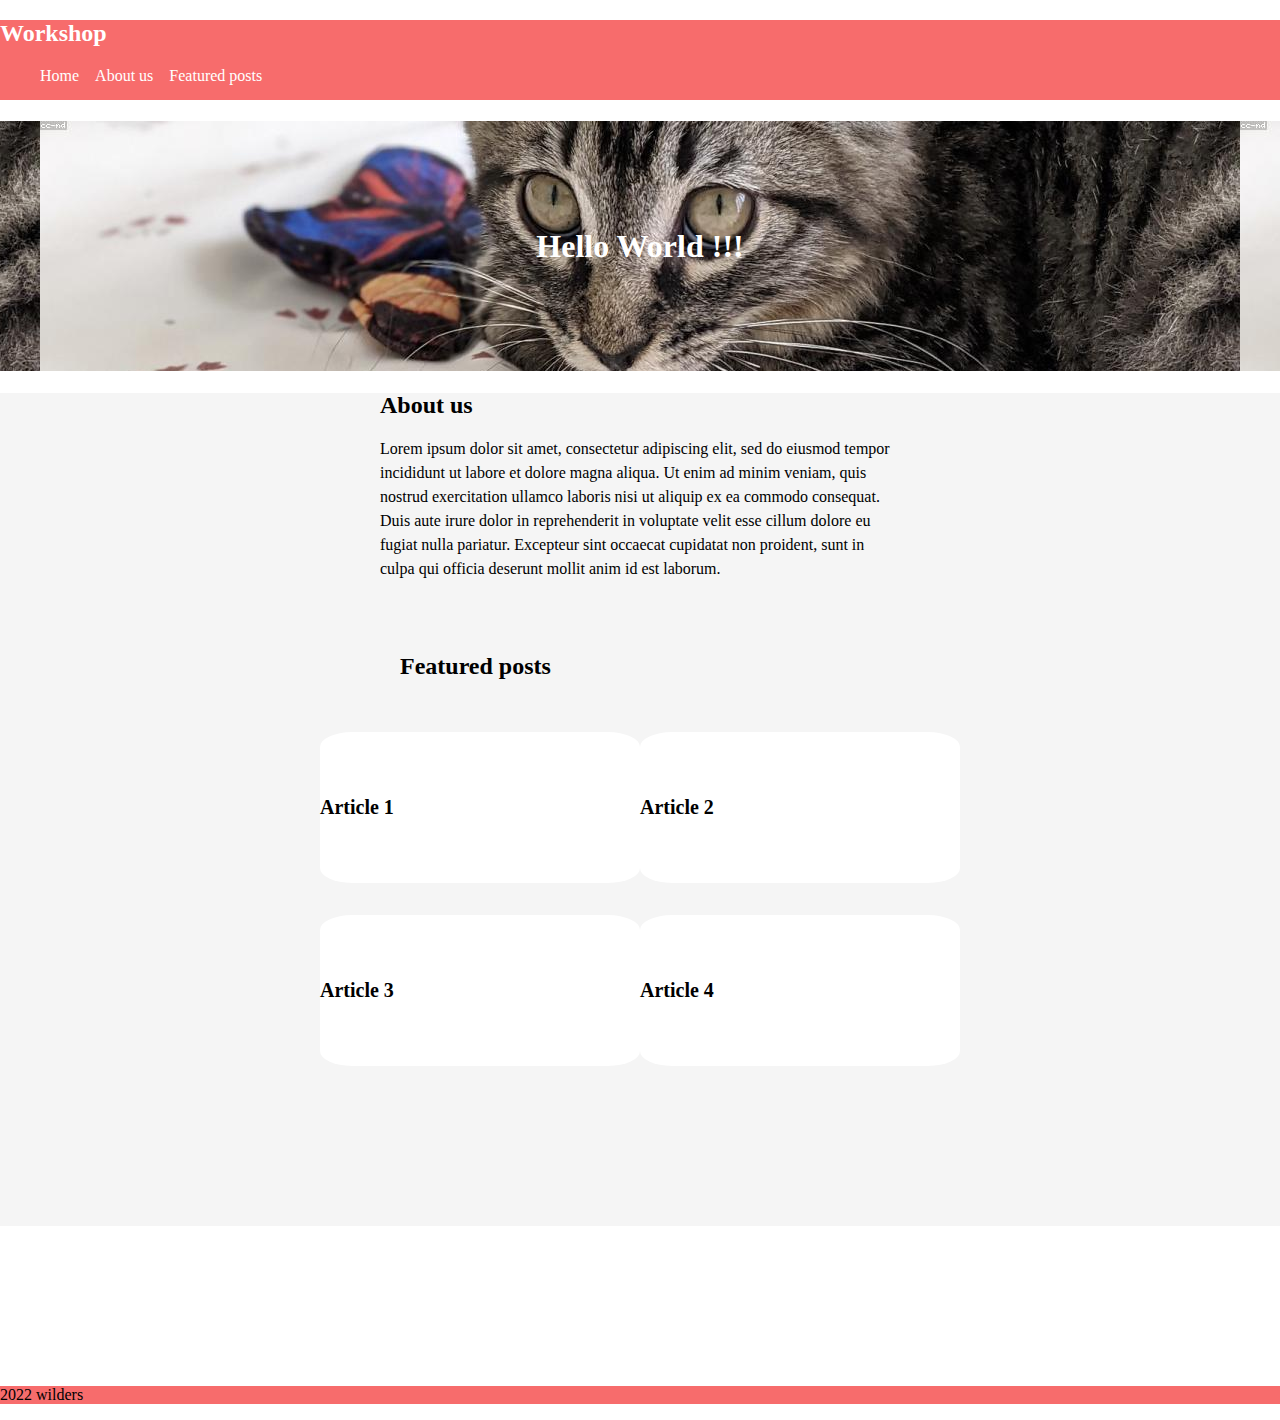
<file: atelier 1 CSS/index.html>
<!DOCTYPE html>
<html lang="en">
<head>
    <meta charset="UTF-8">
    <meta http-equiv="X-UA-Compatible" content="IE=edge">
    <meta name="viewport" content="width=device-width, initial-scale=1.0">
    <title>CSS Workshop</title>
    <link rel="stylesheet" href="style.css"/>
</head>
<body>
        <nav>
            <h2 class="logo">Workshop</h2>
            <ul class="pages">
                <li>Home</li>
                <li>About us</li>
                <li>Featured posts</li>
            </ul>
        </nav>
<header>
    <h1> Hello World !!!</h1>
</header>
<main>
<section class="section1">
    <h2>About us</h2>
    <p>Lorem ipsum dolor sit amet, 
    consectetur adipiscing elit,
     sed do eiusmod tempor incididunt 
     ut labore et dolore magna aliqua. 
     Ut enim ad minim veniam, quis 
     nostrud exercitation ullamco 
     laboris nisi ut aliquip ex ea 
     commodo consequat. Duis aute 
     irure dolor in reprehenderit in 
     voluptate velit esse cillum dolore 
     eu fugiat nulla pariatur. Excepteur 
     sint occaecat cupidatat non proident, 
     sunt in culpa qui officia deserunt 
     mollit anim id est laborum.</p>
    </section>
<br>
<br>
     <section class="section2">
         <h2 class="featured">Featured posts</h2>
     <div>
<article>Article 1</article>
<article>Article 2</article>
<article>Article 3</article>
<article>Article 4</article>
</div>
</section>

</main>

    <footer>
<p>2022 wilders</p>
    </footer>
</body>
</html>
</file>
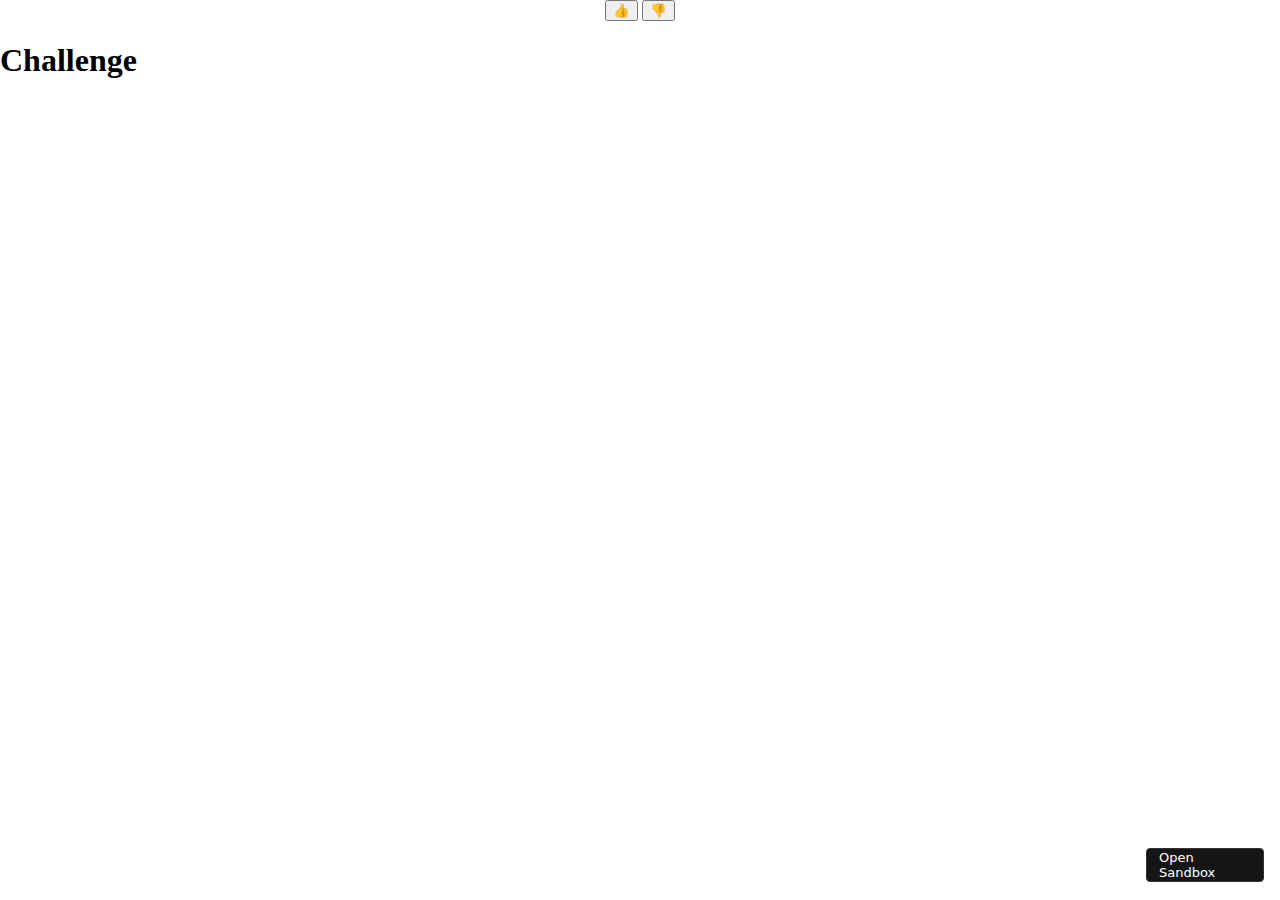
<file: atelier 1 CSS/Static Template.html>
<!DOCTYPE html>
<html lang="en"><head>
<meta http-equiv="content-type" content="text/html; charset=UTF-8">
    <script type="text/javascript" src="Static%20Template_fichiers/sse-hooks.js"></script>
    <script type="text/javascript" src="Static%20Template_fichiers/banner.js"></script>

    <meta charset="UTF-8">
    <meta name="viewport" content="width=device-width, initial-scale=1.0">
    <title>Static Template</title>
    <link rel="stylesheet" href="Static%20Template_fichiers/style.css">
  </head>
  <body>
    <div class="buttons">
      <button>
        👍
        <span class="text">Like</span>
      </button>
      <button>
        👎
        <span class="text">Dislike</span>
      </button>
    </div>
    <main>
      <h1>Challenge</h1>
    </main>
    <script crossorigin="" type="text/javascript" src="Static%20Template_fichiers/watermark-button.js"></script>
  

</body></html>
</file>
<file: atelier 1 CSS/style.css>
*{
    box-sizing:border-box;
}

body{
    margin:0;
}

nav{
background-color: #f76c6c;
height:5rem;
}

.logo{
    color:white;
}

.pages{
    display:flex;
    color:white;
    justify-content:flex-start;
    gap:1rem;
}

ul{
    list-style: none;
}

 h1{
    color: white;
    height:250px;
    display: flex;
    align-items:center;
    justify-content: center;
    background-image:url(chat.jpg);
    background-position-x: center;
 }

 main{

    background-color: whitesmoke;
    padding-bottom:0;
 }

 .section1{
     line-height: 1.5rem;
     font-family:verdana;
     max-width: 65ch;
     margin:auto;
     padding:auto;
 }

 .section2{
     width:auto;
     margin:auto;
 }

 .featured{
    display:flex;
    justify-content:flex-start;
    margin-left:25rem;
     
 }

 div{
     display:flex;
     justify-content:space-evenly;
     flex-wrap:wrap;
     margin:0 10rem 10rem 10rem;
     padding:0 10rem 10rem 10rem;
 }

 Article{
     border-radius:10%;
     font-style:bold;
     font-size:1.25rem;
     padding:4rem 4rem 4rem 0;
     width:20rem;
     margin-top:2rem;
     background-color:white;
     font-weight:bold;

 }

 footer{
    background-color:#f76c6c;
    margin:0;
}
</file>
